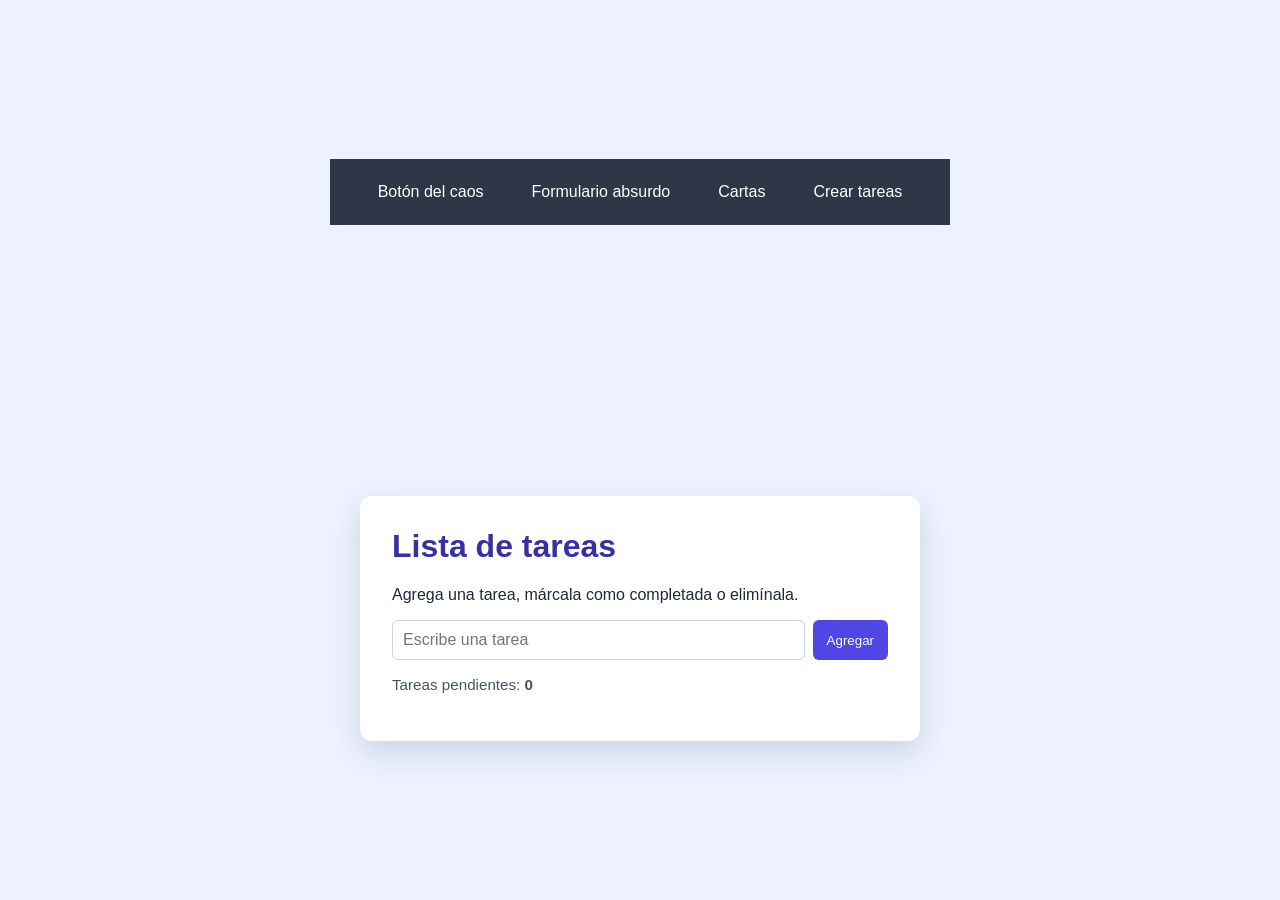
<file: src/pantallas/DOM.html>
<!doctype html>
<html lang="es">
  <head>
    <meta charset="UTF-8" />
    <meta name="viewport" content="width=device-width, initial-scale=1.0" />
    <title>Práctica: manipulación del DOM</title>
    <link rel="stylesheet" href="../css/DOM.css" />
    <link rel="stylesheet" href="../css/estilos.css" />
    <script src="../js/DOM.js" defer></script>
  </head>
  <body>
    <nav>
      <a href="../pantallas/boton-del-caos.html">Botón del caos</a>
      <a href="../pantallas/formulario.html">Formulario absurdo</a>
      <a href="../pantallas/cartas.html">Cartas</a>
      <a href="../pantallas/DOM.html">Crear tareas</a>
    </nav>
    <main>
      <h1>Lista de tareas</h1>
      <p>Agrega una tarea, márcala como completada o elimínala.</p>

      <form class="formulario" id="formulario-tarea">
        <input
          id="entrada-tarea"
          type="text"
          placeholder="Escribe una tarea"
          aria-label="Nueva tarea"
        />
        <button type="submit">Agregar</button>
      </form>

      <p class="contador">
        Tareas pendientes: <strong id="contador">0</strong>
      </p>
      <ul id="lista-tareas"></ul>
    </main>
  </body>
</html>
</file>
<file: src/css/DOM.css>
*{
			box-sizing: border-box;
		}

		body {
			margin: 0;
			min-height: 100vh;
			display: grid;
			place-items: center;
			padding: 24px;
			font-family: Arial, sans-serif;
			background: #eef2ff;
			color: #1e293b;
		}

		main {
			width: min(100%, 560px);
			padding: 32px;
			background: #ffffff;
			border-radius: 12px;
			box-shadow: 0 12px 30px rgb(30 41 59 / 15%);
		}

		h1 {
			margin-top: 0;
			color: #3730a3;
		}

		.formulario {
			display: flex;
			gap: 8px;
		}

		input {
			min-width: 0;
			flex: 1;
			padding: 10px;
			border: 1px solid #cbd5e1;
			border-radius: 6px;
			font-size: 1rem;
		}

		button {
			padding: 10px 14px;
			border: 0;
			border-radius: 6px;
			background: #4f46e5;
			color: #ffffff;
			cursor: pointer;
		}

		button:hover {
			background: #4338ca;
		}

		ul {
			padding: 0;
			list-style: none;
		}

		li {
			display: flex;
			align-items: center;
			justify-content: space-between;
			gap: 12px;
			margin: 8px 0;
			padding: 12px;
			border: 1px solid #e2e8f0;
			border-radius: 6px;
		}

		li.completada span {
			color: #64748b;
			text-decoration: line-through;
		}

		li button {
			padding: 6px 10px;
			background: #dc2626;
		}

		.contador {
			color: #475569;
			font-size: 0.95rem;
		}
</file>
<file: src/css/estilos.css>
* {
	box-sizing: border-box;
}

body {
	margin: 0;
	font-family: Arial, sans-serif;
}

nav {
	display: flex;
	gap: 1rem;
	padding: 1rem 2rem;
	background-color: #2d3748;
}

nav a {
	padding: 0.5rem 1rem;
	color: #ffffff;
	text-decoration: none;
	border-radius: 4px;
}

nav a:hover {
	background-color: #4a5568;
}
</file>
